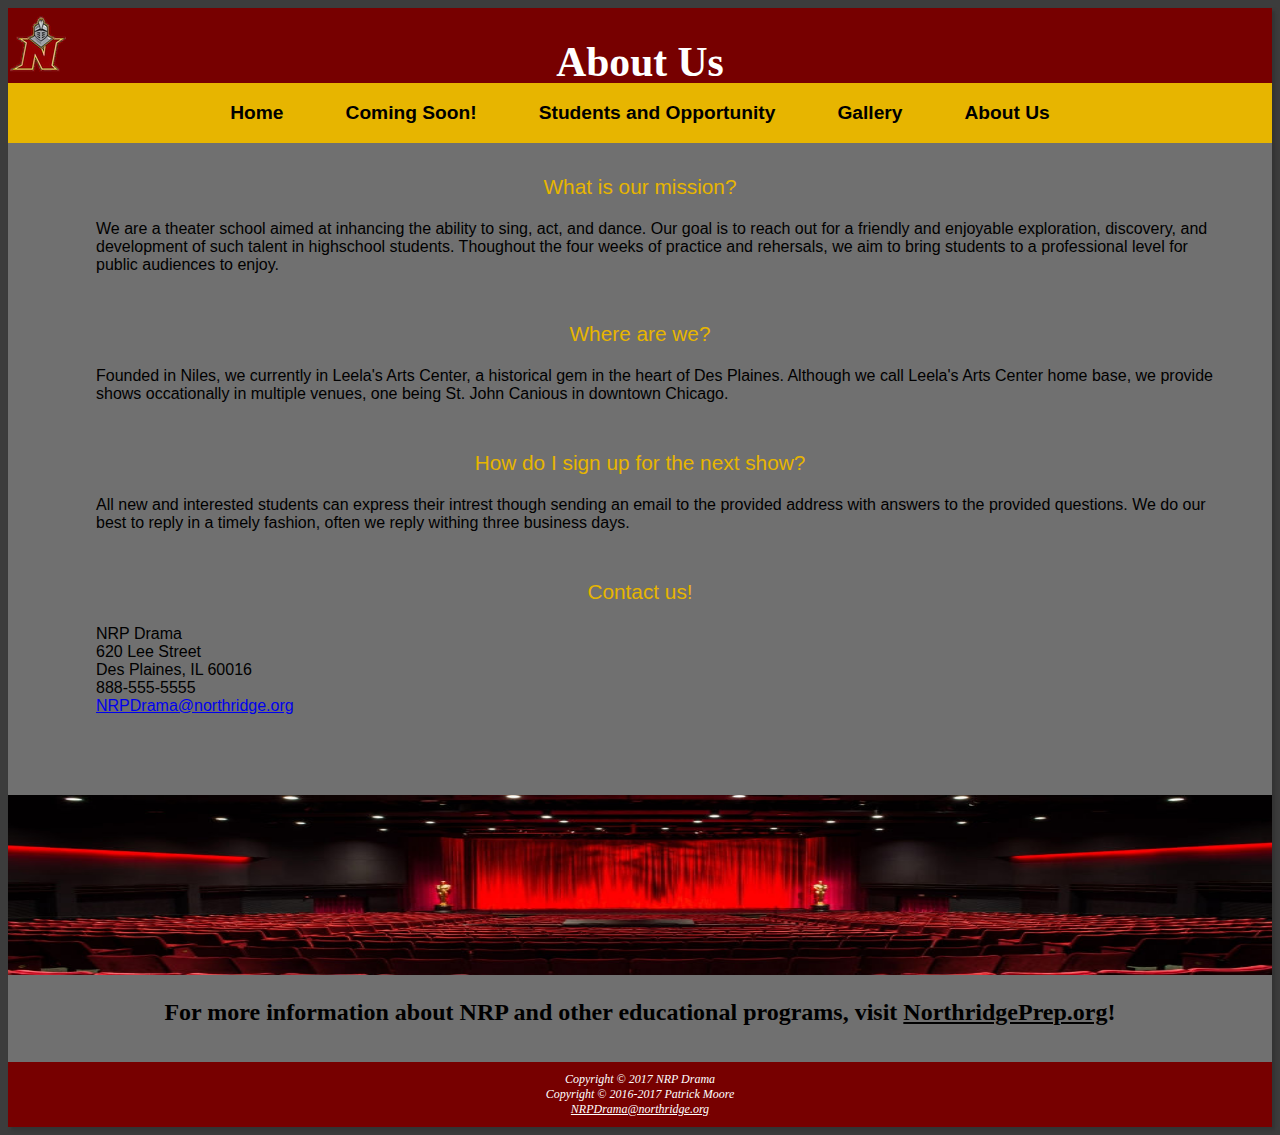
<file: about.html>
<!DOCTYPE html>
<html lang="en">
    <head>
        <title>NRP Drama :: About Us</title>
        <meta charset="utf-8">
        <meta name="viewport" content="width=device-width, initial-scale=1.0">
        <meta name="description" content="Northridge Prep Drama School offers professional quality shows and teaches students how to act, sing, and dance. NRP theater is for all audiences to enjoy.">
        <link rel="stylesheet" href="nrp.css">
        <link rel="icon" href="images/favicon.ico" type="image/x-icon">
        <!--[if lt IE 9]>
            <script src="html5shiv.js"></script>
        <![endif]-->
    </head>
    <!--Beginning of actual content-->
    <body>
        <div id="wrapper">
            <!--Top of website-->
            <header>
                <h1>About Us</h1>
            </header>
            <!--Beggining of the navigation-->
            <nav>
                <ul>
                    <li><a href=index.html title="NRP Drama :: Home">Home</a></li>
                    <li><a href=coming.html title="NRP Drama :: Coming Soon">Coming Soon!</a></li>
                    <li><a href=students.html title="NRP Drama :: Students">Students<span id="tablethide"> and Opportunity</span></a></li>
                    <li><a href=gallery.html title="NRP Drama :: Gallery">Gallery</a></li>
                    <li><a href=about.html title="NRP Drama :: About Us">About Us</a></li>
                </ul>
            </nav>
            <!--Website page's primary content-->
            <main>
                <dl id="about">
                    <dt>What is our mission?</dt>
                        <dd>We are a theater school aimed at inhancing the ability to sing, act, and dance. Our goal is to reach out for a friendly and enjoyable exploration, discovery, and development of such talent in highschool students. Thoughout the four weeks of practice and rehersals, we aim to bring students to a professional level for public audiences to enjoy.</dd>
                    <dt>Where are we?</dt>
                        <dd>Founded in Niles, we currently in Leela's Arts Center, a historical gem in the heart of Des Plaines. Although we call Leela's Arts Center home base, we provide shows occationally in multiple venues, one being St. John Canious in downtown Chicago.</dd>
                    <dt>How do I sign up for the next show?</dt>
                        <dd>All new and interested students can express their intrest though sending an email to the provided address with answers to the provided questions. We do our best to reply in a timely fashion, often we reply withing three business days.</dd>
                    <dt>Contact us!</dt>
                        <dd>NRP Drama<br>620 Lee Street<br>Des Plaines, IL 60016<br><a id="mobile" href="tel:888-555-5555">888-555-5555</a><span id="desktop">888-555-5555</span><br><a href="mailto:p_moore17@harpercollege.edu">NRPDrama@northridge.org</a></dd>
                </dl>
                <div id="stage1">
                </div>
                <h3 class="black">For more information about NRP and other educational programs, visit <a href="http://www.northridgeprep.org/" title="NRP School Site" class="black" target="_blank">NorthridgePrep.org</a>!</h3>
            </main>
            <!--Contact and Copyright-->
            <footer>
                Copyright &copy; 2017 NRP Drama<br>Copyright &copy; 2016-2017 Patrick Moore<br><a href="mailto:p_moore17@harpercollege.edu">NRPDrama@northridge.org</a>
            </footer>
        </div>
    </body>
</html>
</file>
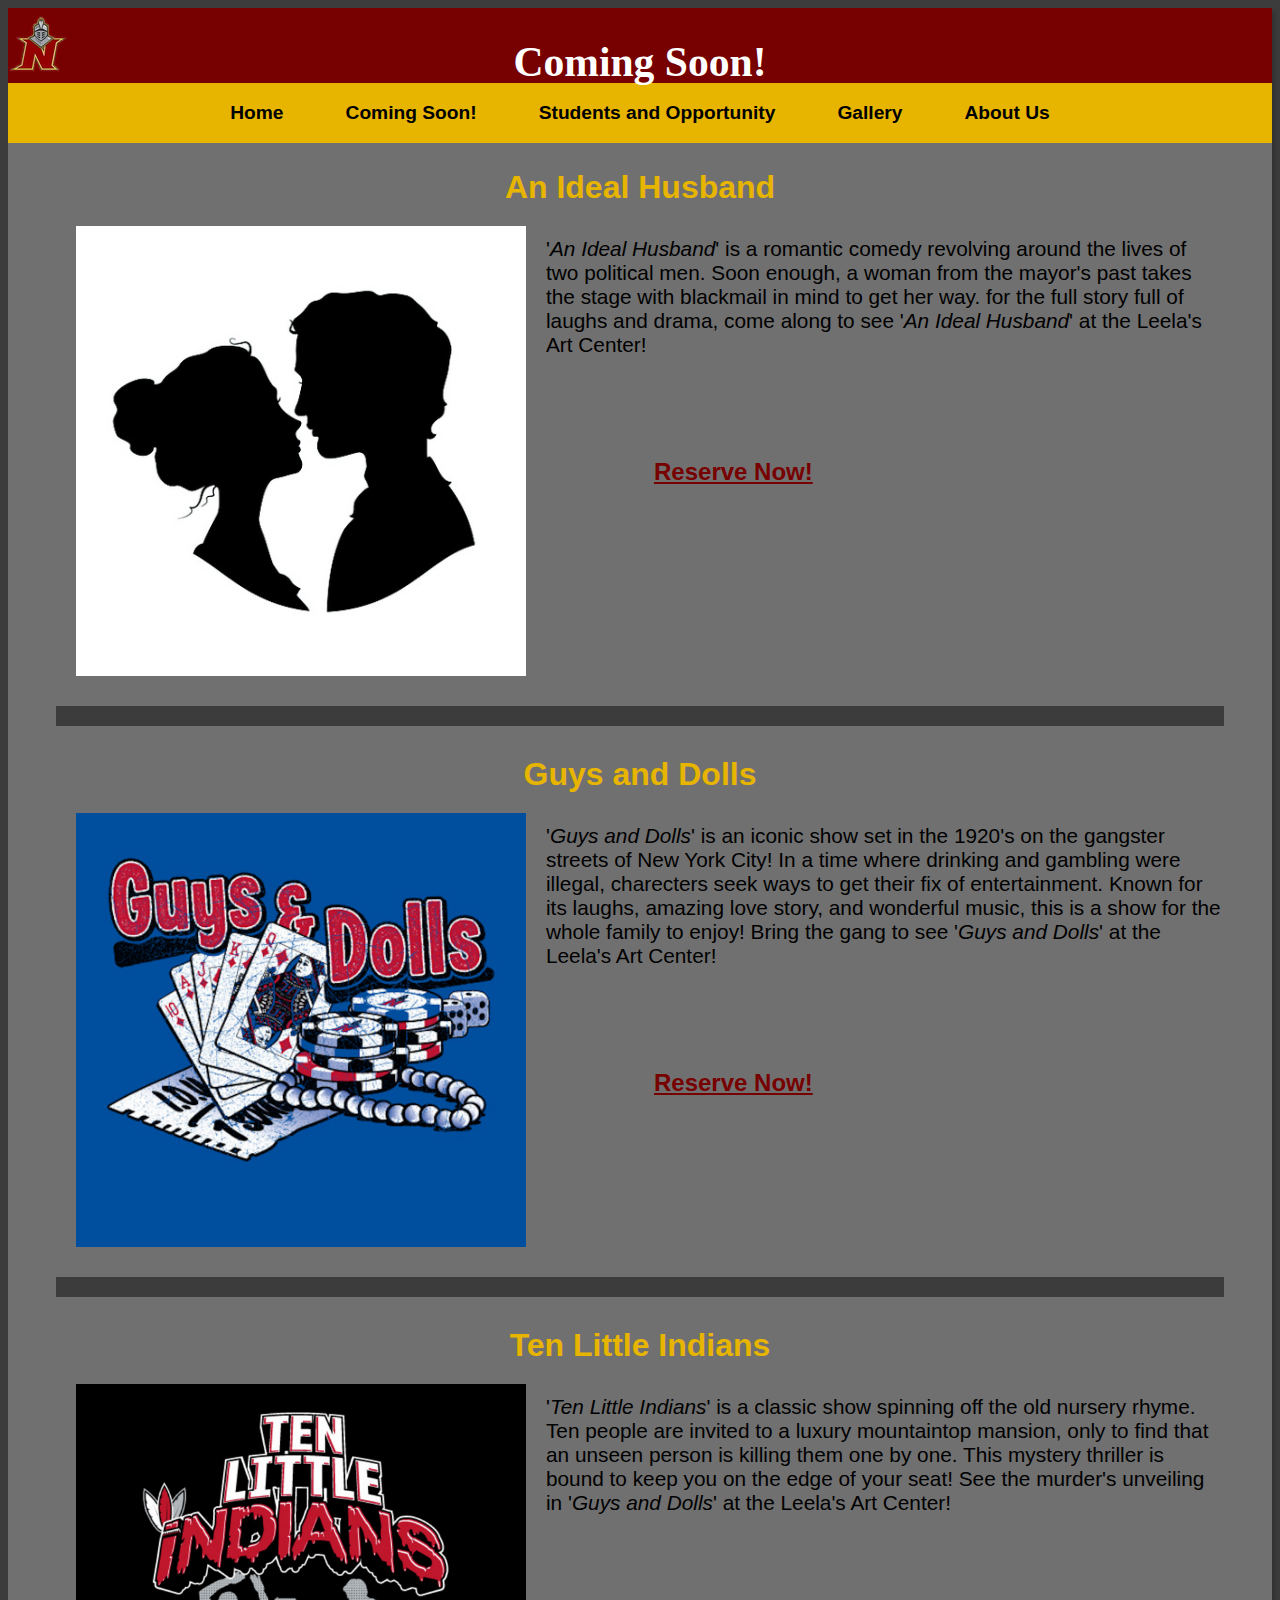
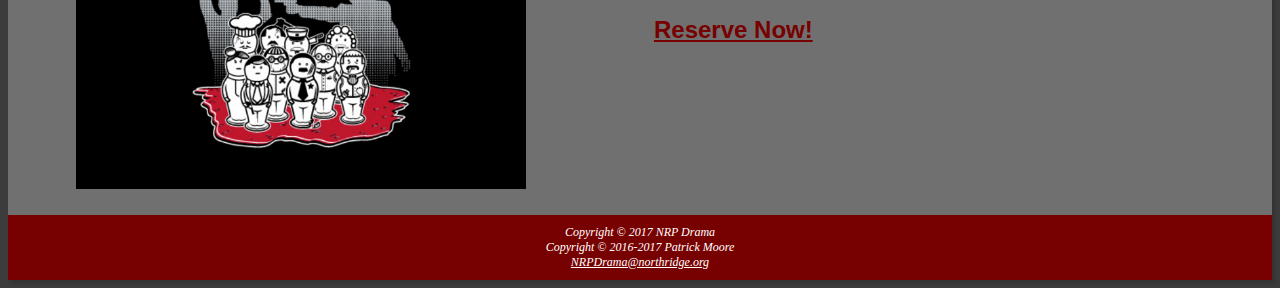
<file: coming.html>
<!DOCTYPE html>
<html lang="en">
    <head>
        <title>NRP Drama :: Coming Soon</title>
        <meta charset="utf-8">
        <meta name="viewport" content="width=device-width, initial-scale=1.0">
        <meta name="description" content="Northridge Prep Drama School offers professional quality shows and teaches students how to act, sing, and dance. NRP theater has a variety of upcoming shows.">
        <link rel="stylesheet" href="nrp.css">
        <link rel="icon" href="images/favicon.ico" type="image/x-icon">
        <!--[if lt IE 9]>
            <script src="html5shiv.js"></script>
        <![endif]-->
    </head>
    <!--Beginning of actual content-->
    <body>
        <div id="wrapper">
            <!--Top of website-->
            <header>
                <h1>Coming Soon!</h1>
            </header>
            <!--Beggining of the navigation-->
            <nav>
                <ul>
                    <li><a href=index.html title="NRP Drama :: Home">Home</a></li>
                    <li><a href=coming.html title="NRP Drama :: Coming Soon">Coming Soon!</a></li>
                    <li><a href=students.html title="NRP Drama :: Students">Students<span id="tablethide"> and Opportunity</span></a></li>
                    <li><a href=gallery.html title="NRP Drama :: Gallery">Gallery</a></li>
                    <li><a href=about.html title="NRP Drama :: About Us">About Us</a></li>
                </ul>
            </nav>
            <!--Website page's primary content-->
            <main id="centeradcoming">
                <div class="coming">
                    <h2>An Ideal Husband</h2>
                    <img src="images/IHlogo.png" width="450" height="450" title="Ideal Husband logo" alt="Ideal Husband logo">
                    <p>'<span class="showname">An Ideal Husband</span>' is a romantic comedy revolving around the lives of two political men. Soon enough, a woman from the mayor's past takes the stage with blackmail in mind to get her way. for the full story full of laughs and drama, come along to see '<span class="showname">An Ideal Husband</span>' at the Leela's Art Center!</p>
                    <br>
                    <a href=reserve.html title="NRP Drama :: Reserve">Reserve Now!</a>
                </div>
                <div class="adspace">
                </div>
                <div class="coming">
                    <h2>Guys and Dolls</h2>
                    <img src="images/GDlogo.png" width="450" height="450" title="Guys and Dolls logo" alt="Guys and Dolls logo">
                    <p>'<span class="showname">Guys and Dolls</span>' is an iconic show set in the 1920's on the gangster streets of New York City! In a time where drinking and gambling were illegal, charecters seek ways to get their fix of entertainment. Known for its laughs, amazing love story, and wonderful music, this is a show for the whole family to enjoy! Bring the gang to see '<span class="showname">Guys and Dolls</span>' at the Leela's Art Center!</p>
                    <br>
                    <a href=reserve.html title="NRP Drama :: Reserve">Reserve Now!</a>
                </div>
                <div class="adspace">
                </div>
                <div class="coming">
                    <h2>Ten Little Indians</h2>
                    <img src="images/TLIlogo.png" width="450" height="450" title="Ten Little Indians logo" alt="Ten Little Indians logo">
                    <p>'<span class="showname">Ten Little Indians</span>' is a classic show spinning off the old nursery rhyme. Ten people are invited to a luxury mountaintop mansion, only to find that an unseen person is killing them one by one. This mystery thriller is bound to keep you on the edge of your seat! See the murder's unveiling in '<span class="showname">Guys and Dolls</span>' at the Leela's Art Center!</p>
                    <br>
                    <a href=reserve.html title="NRP Drama :: Reserve">Reserve Now!</a>
                </div>
            </main>
            <!--Contact and Copyright-->
            <footer>
                Copyright &copy; 2017 NRP Drama<br>Copyright &copy; 2016-2017 Patrick Moore<br><a href="mailto:p_moore17@harpercollege.edu">NRPDrama@northridge.org</a>
            </footer>
        </div>
    </body>
</html>
</file>
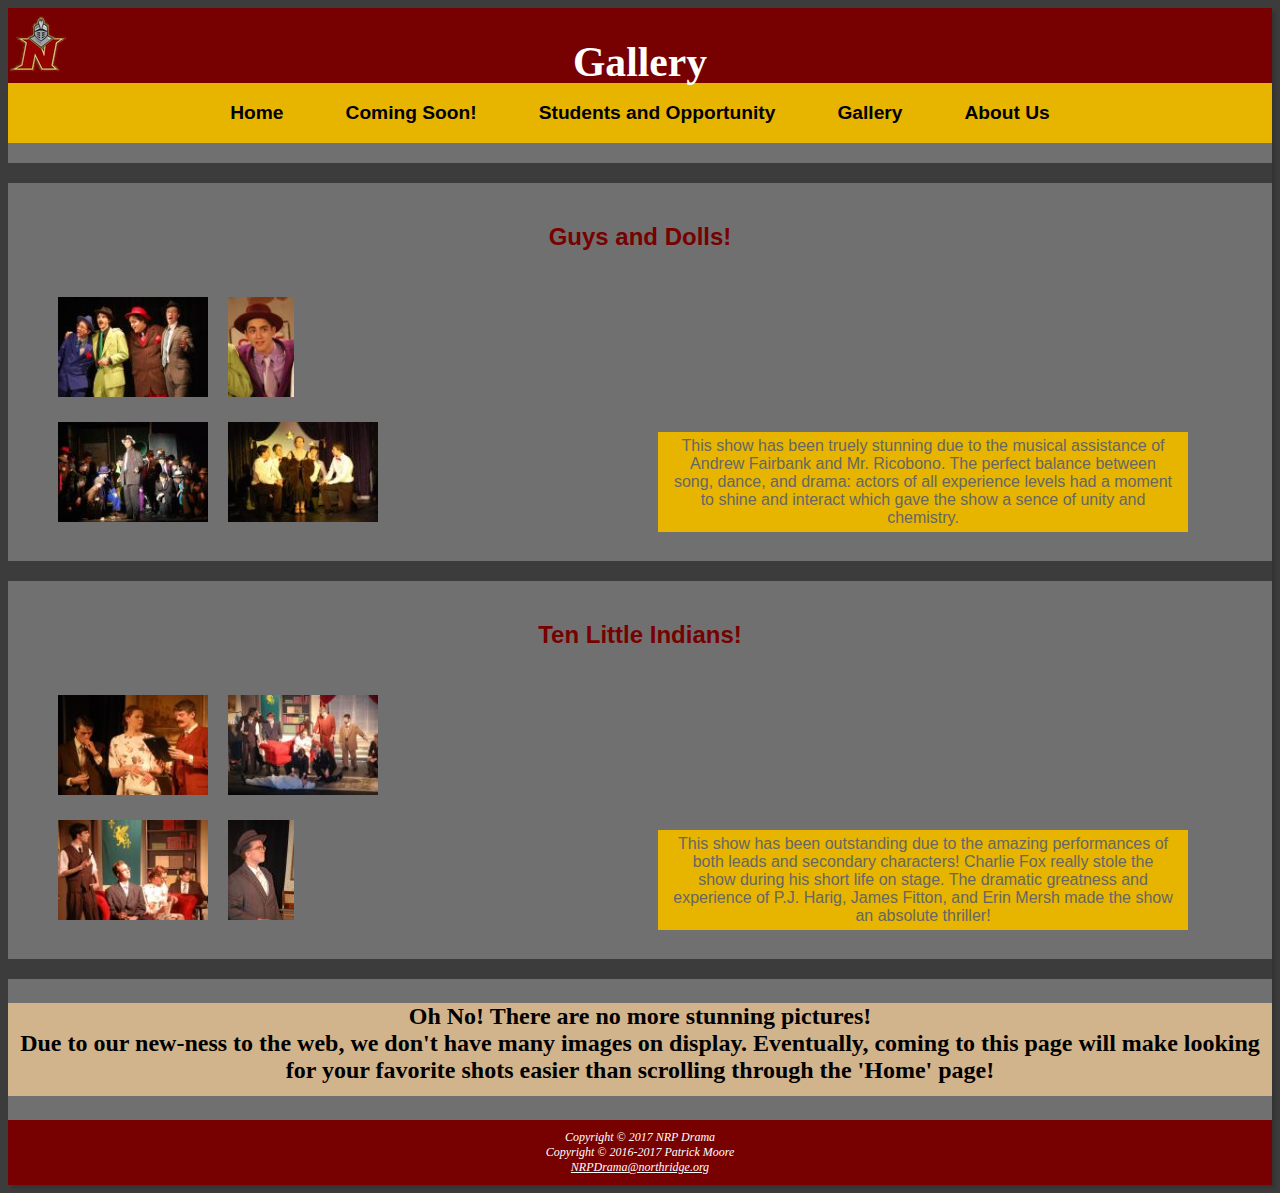
<file: gallery.html>
<!DOCTYPE html>
<html lang="en">
    <head>
        <title>NRP Drama :: Gallery</title>
        <meta charset="utf-8">
        <meta name="viewport" content="width=device-width, initial-scale=1.0">
        <meta name="description" content="Northridge Prep Drama School offers professional quality shows and teaches students how to act, sing, and dance. NRP theater pictures can be found here.">
        <link rel="stylesheet" href="nrp.css">
        <link rel="icon" href="images/favicon.ico" type="image/x-icon">
        <!--[if lt IE 9]>
            <script src="html5shiv.js"></script>
        <![endif]-->
    </head>
    <!--Beginning of actual content-->
    <body>
        <div id="wrapper">
            <!--Top of website-->
            <header>
                <h1>Gallery</h1>
            </header>
            <!--Beggining of the navigation-->
            <nav>
                <ul>
                    <li><a href=index.html title="NRP Drama :: Home">Home</a></li>
                    <li><a href=coming.html title="NRP Drama :: Coming Soon">Coming Soon!</a></li>
                    <li><a href=students.html title="NRP Drama :: Students">Students<span id="tablethide"> and Opportunity</span></a></li>
                    <li><a href=gallery.html title="NRP Drama :: Gallery">Gallery</a></li>
                    <li><a href=about.html title="NRP Drama :: About Us">About Us</a></li>
                </ul>
            </nav>
            <!--Website page's primary content-->
            <main>
                <div class="adspace">
                </div>
                <div class="gallerycoming">
                    <h2 class="gallerypagetitle">Guys and Dolls!</h2>
                    <div class="gallerypage">
                        <ul>
                            <li>
                                <a href="images/GDphoto1.jpg" target="_blank"><img src="images/GDphoto1thumb.jpg" width="150" height="100" title="Fox, Fitton, Wilson, and Laurant" alt="Fox, Fitton, Wilson, and Laurant">
                                    <span><img src="images/GDphoto1thumb.jpg" width="150" height="100" title="Fox, Fitton, Wilson, and Laurant" alt="Fox, Fitton, Wilson, and Laurant"><br>Fox, Fitton, Wilson, and Laurant</span>
                                    </a>
                            </li>
                            <li>
                                <a href="images/GDphoto2.jpg" target="_blank"><img src="images/GDphoto2thumb.jpg" width="66" height="100" title="Gabe Checri" alt="Gabe Checri">
                                    <span><img src="images/GDphoto2thumb.jpg" width="66" height="100" title="Gabe Checri" alt="Gabe Checri"><br>Gabe Checri</span>
                                    </a>
                            </li>
                            <li>
                                <a href="images/GDphoto3.jpg" target="_blank"><img src="images/GDphoto3thumb.jpg" width="150" height="100" title="Gomez and Entire Cast" alt="Gomez and Entire Cast">
                                    <span><img src="images/GDphoto3thumb.jpg" width="150" height="100" title="Gomez and Entire Cast" alt="Gomez and Entire Cast"><br>Gomez and Entire Cast</span>
                                    </a>
                            </li>
                            <li>
                                <a href="images/GDphoto4.jpg" target="_blank"><img src="images/GDphoto4thumb.jpg" width="150" height="100" title="Merch and Suitors" alt="Merch and Suitors">
                                    <span><img src="images/GDphoto4thumb.jpg" width="150" height="100" title="Merch and Suitors" alt="Merch and Suitors"><br>Merch and Suitors</span>
                                    </a>
                            </li>
                        </ul>
                        <p class="gallerypagetext">This show has been truely stunning due to the musical assistance of Andrew Fairbank and Mr. Ricobono. The perfect balance between song, dance, and drama: actors of all experience levels had a moment to shine and interact which gave the show a sence of unity and chemistry.</p>
                    </div>
                </div>
                <div class="adspace">
                </div>
                <div class="gallerycoming">
                    <h2 class="gallerypagetitle">Ten Little Indians!</h2>
                    <div class="gallerypage">
                        <ul>
                            <li>
                                <a href="images/TLIphoto1.jpg" target="_blank"><img src="images/TLIphoto1thumb.jpg" width="150" height="100" title="Fitton, Mersh, and Buermo" alt="Fitton, Mersh, and Buermo">
                                    <span><img src="images/TLIphoto1thumb.jpg" width="150" height="100" title="Fitton, Mersh, and Buermo" alt="Fitton, Mersh, and Buermo"><br>Fitton, Mersh, and Buermo</span>
                                </a>
                            </li>
                            <li>
                                <a href="images/TLIphoto2.jpg" target="_blank"><img src="images/TLIphoto2thumb.jpg" width="150" height="100" title="Entire Cast" alt="Entire Cast">
                                    <span><img src="images/TLIphoto2thumb.jpg" width="150" height="100" title="Entire Cast" alt="Entire Cast"><br>Entire Cast</span>
                                </a>
                            </li>
                            <li>
                                <a href="images/TLIphoto3.jpg" target="_blank"><img src="images/TLIphoto3thumb.jpg" width="150" height="100" title="Harig, Fox, Mersh, and Fitton" alt="Harig, Fox, Mersh, and Fitton">
                                    <span><img src="images/TLIphoto3thumb.jpg" width="150" height="100" title="Harig, Fox, Mersh, and Fitton" alt="Harig, Fox, Mersh, and Fitton"><br>Harig, Fox, Mersh, and Fitton</span>
                                </a>
                            </li>
                            <li>
                                <a href="images/TLIphoto4.jpg" target="_blank"><img src="images/TLIphoto4thumb.jpg" width="66" height="100" title="Ten Little Indians cast" alt="Ten Little Indians cast">
                                    <span><img src="images/TLIphoto4thumb.jpg" width="66" height="100" title="Charlie Fox" alt="Charlie Fox"><br>Charlie Fox</span>
                                </a>
                            </li>
                        </ul>
                        <p class="gallerypagetext">This show has been outstanding due to the amazing performances of both leads and secondary characters! Charlie Fox really stole the show during his short life on stage. The dramatic greatness and experience of P.J. Harig, James Fitton, and Erin Mersh made the show an absolute thriller!</p>
                    </div>
                </div>
                <div class="adspace">
                </div>
                <h3 id="ohno">Oh No! There are no more stunning pictures!<br>Due to our new-ness to the web, we don't have many images on display. Eventually, coming to this page will make looking for your favorite shots easier than scrolling through the 'Home' page!</h3>
            </main>
            <!--Contact and Copyright-->
            <footer>
                Copyright &copy; 2017 NRP Drama<br>Copyright &copy; 2016-2017 Patrick Moore<br><a href="mailto:p_moore17@harpercollege.edu">NRPDrama@northridge.org</a>
            </footer>
        </div>
    </body>
</html>
</file>
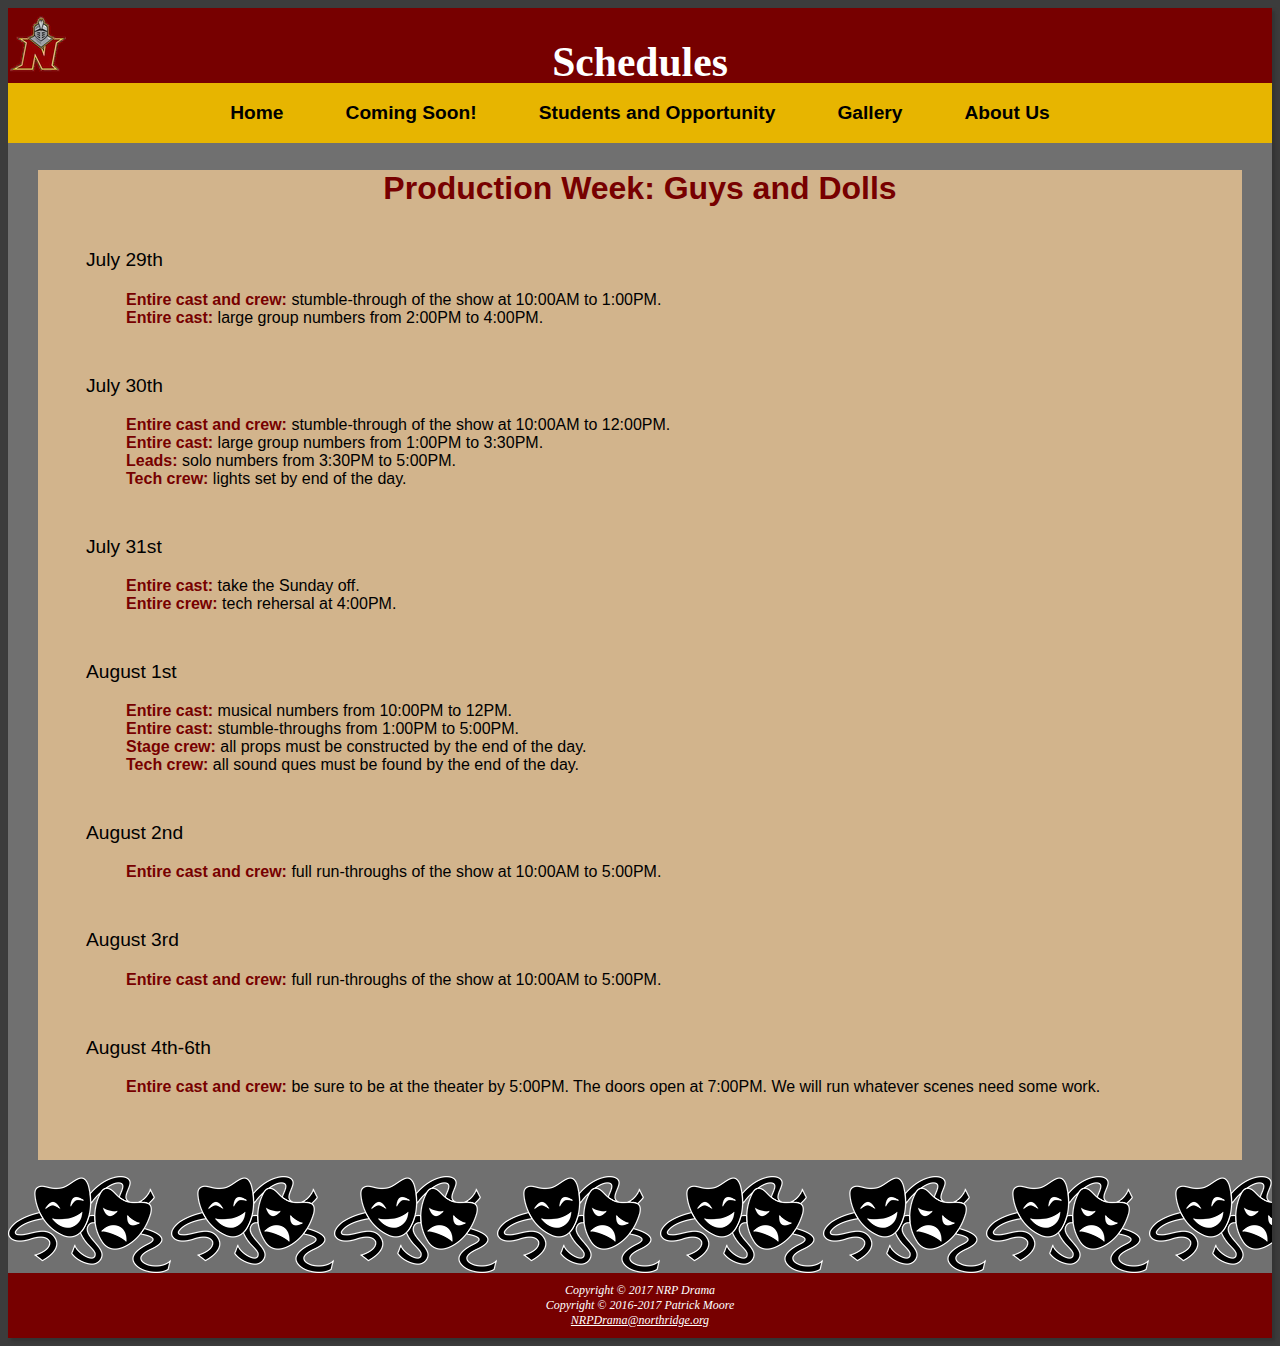
<file: schedule.html>
<!DOCTYPE html>
<html lang="en">
    <head>
        <title>NRP Drama :: Schedule</title>
        <meta charset="utf-8">
        <meta name="viewport" content="width=device-width, initial-scale=1.0">
        <meta name="description" content="Northridge Prep Drama School offers professional quality shows and teaches students how to act, sing, and dance. NRP theater student schedule is available here.">
        <link rel="stylesheet" href="nrp.css">
        <link rel="icon" href="images/favicon.ico" type="image/x-icon">
        <!--[if lt IE 9]>
            <script src="html5shiv.js"></script>
        <![endif]-->
    </head>
    <!--Beginning of actual content-->
    <body>
        <div id="wrapper">
            <!--Top of website-->
            <header>
                <h1>Schedules</h1>
            </header>
            <!--Beggining of the navigation-->
            <nav>
                <ul>
                    <li><a href=index.html title="NRP Drama :: Home">Home</a></li>
                    <li><a href=coming.html title="NRP Drama :: Coming Soon">Coming Soon!</a></li>
                    <li><a href=students.html title="NRP Drama :: Students">Students<span id="tablethide"> and Opportunity</span></a></li>
                    <li><a href=gallery.html title="NRP Drama :: Gallery">Gallery</a></li>
                    <li><a href=about.html title="NRP Drama :: About Us">About Us</a></li>
                </ul>
            </nav>
            <!--Website page's primary content-->
            <main>
                <div id="schedule">
                    <h2>Production Week: Guys and Dolls</h2>
                    <dl>
                        <dt>July 29th</dt>
                            <dd><span>Entire cast and crew:</span> stumble-through of the show at 10:00AM to 1:00PM.<br><span>Entire cast:</span> large group numbers from 2:00PM to 4:00PM.</dd>
                        <dt>July 30th</dt>
                            <dd><span>Entire cast and crew:</span> stumble-through of the show at 10:00AM to 12:00PM.<br><span>Entire cast:</span> large group numbers from 1:00PM to 3:30PM.<br><span>Leads:</span> solo numbers from 3:30PM to 5:00PM.<br><span>Tech crew:</span> lights set by end of the day.</dd>
                        <dt>July 31st</dt>
                            <dd><span>Entire cast:</span> take the Sunday off.<br><span>Entire crew:</span> tech rehersal at 4:00PM.</dd>
                        <dt>August 1st</dt>
                            <dd><span>Entire cast:</span> musical numbers from 10:00PM to 12PM.<br><span>Entire cast:</span> stumble-throughs from 1:00PM to 5:00PM.<br><span>Stage crew:</span> all props must be constructed by the end of the day.<br><span>Tech crew:</span> all sound ques must be found by the end of the day.</dd>
                        <dt>August 2nd</dt>
                            <dd><span>Entire cast and crew:</span> full run-throughs of the show at 10:00AM to 5:00PM.</dd>
                        <dt>August 3rd</dt>
                            <dd><span>Entire cast and crew:</span> full run-throughs of the show at 10:00AM to 5:00PM.</dd>
                        <dt>August 4th-6th</dt>
                            <dd><span>Entire cast and crew:</span> be sure to be at the theater by 5:00PM. The doors open at 7:00PM. We will run whatever scenes need some work.</dd>
                    </dl>
                </div>
                <div class="dramamask">
                </div>
            </main>
            <!--Contact and Copyright-->
            <footer>
                Copyright &copy; 2017 NRP Drama<br>Copyright &copy; 2016-2017 Patrick Moore<br><a href="mailto:p_moore17@harpercollege.edu">NRPDrama@northridge.org</a>
            </footer>
        </div>
    </body>
</html>
</file>
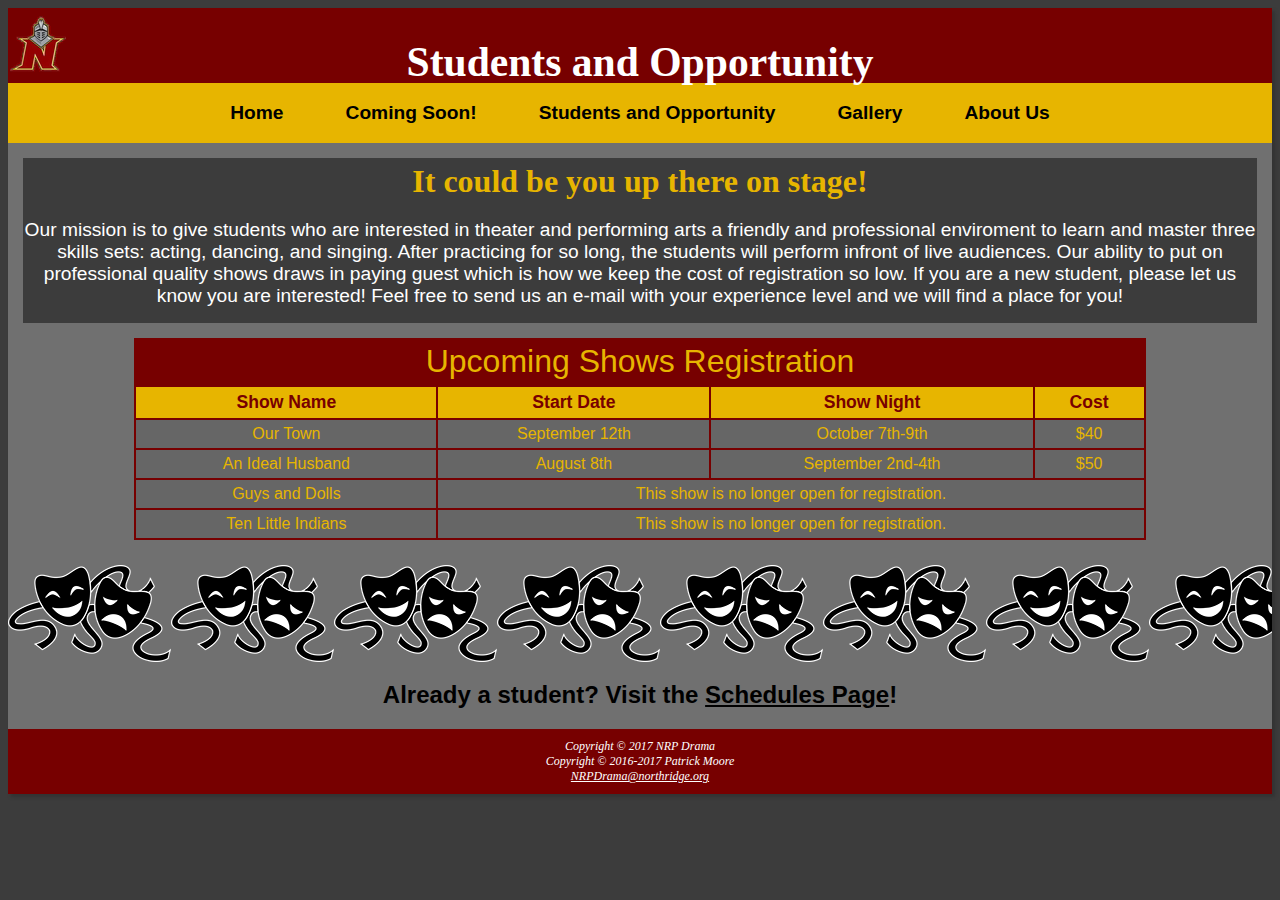
<file: students.html>
<!DOCTYPE html>
<html lang="en">
    <head>
        <title>NRP Drama :: Students</title>
        <meta charset="utf-8">
        <meta name="viewport" content="width=device-width, initial-scale=1.0">
        <meta name="description" content="Northridge Prep Drama School offers professional quality shows and teaches students how to act, sing, and dance. NRP theater is proud to give such opportunities.">
        <link rel="stylesheet" href="nrp.css">
        <link rel="icon" href="images/favicon.ico" type="image/x-icon">
        <!--[if lt IE 9]>
            <script src="html5shiv.js"></script>
        <![endif]-->
    </head>
    <!--Beginning of actual content-->
    <body>
        <div id="wrapper">
            <!--Top of website-->
            <header>
                <h1>Students<span id="mobilehide"> and Opportunity</span></h1>
            </header>
            <!--Beggining of the navigation-->
            <nav>
                <ul>
                    <li><a href=index.html title="NRP Drama :: Home">Home</a></li>
                    <li><a href=coming.html title="NRP Drama :: Coming Soon">Coming Soon!</a></li>
                    <li><a href=students.html title="NRP Drama :: Students">Students<span id="tablethide"> and Opportunity</span></a></li>
                    <li><a href=gallery.html title="NRP Drama :: Gallery">Gallery</a></li>
                    <li><a href=about.html title="NRP Drama :: About Us">About Us</a></li>
                </ul>
            </nav>
            <!--Website page's primary content-->
            <main>
                <div id="student">
                    <h2>It could be you up there on stage!</h2>
                    <p>Our mission is to give students who are interested in theater and performing arts a friendly and professional enviroment to learn and master three skills sets: acting, dancing, and singing. After practicing for so long, the students will perform infront of live audiences. Our ability to put on professional quality shows draws in paying guest which is how we keep the cost of registration so low. If you are a new student, please let us know you are interested! Feel free to send us an e-mail with your experience level and we will find a place for you!</p>
                </div>
                <table>
                    <caption>Upcoming Shows Registration</caption>
                    <tr>
                        <th>Show Name</th>
                        <th>Start Date</th>
                        <th>Show Night</th>
                        <th>Cost</th>
                    </tr>
                    <tr>
                        <td>Our Town</td>
                        <td>September 12th</td>
                        <td>October 7th-9th</td>
                        <td>$40</td>
                    </tr>
                    <tr>
                        <td>An Ideal Husband</td>
                        <td>August 8th</td>
                        <td>September 2nd-4th</td>
                        <td>$50</td>
                    </tr>
                    <tr>
                        <td>Guys and Dolls</td>
                        <td colspan="3">This show is no longer open for registration.</td>
                    </tr>
                    <tr>
                        <td>Ten Little Indians</td>
                        <td colspan="3">This show is no longer open for registration.</td>
                    </tr>
                </table>
                <div class="dramamask">
                </div>
                <h2 id="visit"> Already a student? Visit the <a class="black" href=schedule.html title="NRP Drama :: Schedule">Schedules Page</a>!</h2>
            </main>
            <!--Contact and Copyright-->
            <footer>
                Copyright &copy; 2017 NRP Drama<br>Copyright &copy; 2016-2017 Patrick Moore<br><a href="mailto:p_moore17@harpercollege.edu">NRPDrama@northridge.org</a>
            </footer>
        </div>
    </body>
</html>
</file>
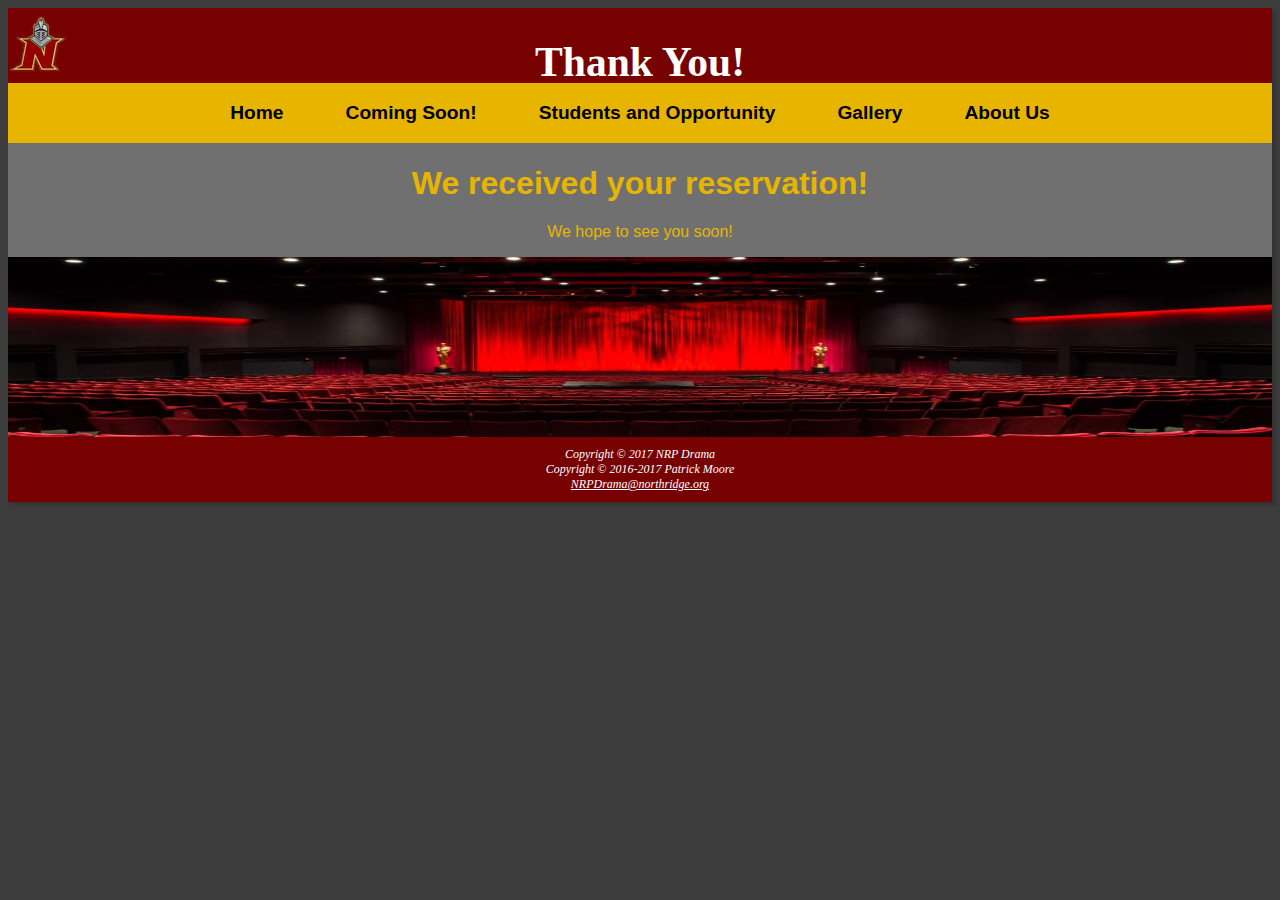
<file: thankyou.html>
<!DOCTYPE html>
<html lang="en">
    <head>
        <title>NRP Drama</title>
        <meta charset="utf-8">
        <meta name="viewport" content="width=device-width, initial-scale=1.0">
        <meta name="robots" content="noindex,nofollow">
        <link rel="stylesheet" href="nrp.css">
        <link rel="icon" href="images/favicon.ico" type="image/x-icon">
        <!--[if lt IE 9]>
            <script src="html5shiv.js"></script>
        <![endif]-->
    </head>
    <!--Beginning of actual content-->
    <body>
        <div id="wrapper">
            <!--Top of website-->
            <header>
                <h1>Thank You!</h1>
            </header>
            <!--Beggining of the navigation-->
            <nav>
                <ul>
                    <li><a href=index.html title="NRP Drama :: Home">Home</a></li>
                    <li><a href=coming.html title="NRP Drama :: Coming Soon">Coming Soon!</a></li>
                    <li><a href=students.html title="NRP Drama :: Students">Students<span id="tablethide"> and Opportunity</span></a></li>
                    <li><a href=gallery.html title="NRP Drama :: Gallery">Gallery</a></li>
                    <li><a href=about.html title="NRP Drama :: About Us">About Us</a></li>
                </ul>
            </nav>
            <!--Website page's primary content-->
            <main>
                <div>
                    <h1 class="thanks">We received your reservation!</h1>
                    <p class="thanks">We hope to see you soon!</p>
                </div>
                <div id="stage1">
                </div>
            </main>
            <!--Contact and Copyright-->
            <footer>
                Copyright &copy; 2017 NRP Drama<br>Copyright &copy; 2016-2017 Patrick Moore<br><a href="mailto:p_moore17@harpercollege.edu">NRPDrama@northridge.org</a>
            </footer>
        </div>
    </body>
</html>
</file>
<file: nrp.css>
header, main, nav, footer, figure, figcaption, aside, section, article {display: block;
}

/*What is displayed around content*/
body {background-color: #3C3C3C;
    color: #666;
    font-family: Arial, Helvetica, sans-serif;
}

#wrapper {margin: auto;
    width: auto;
    min-width: 960px;
    max-width: 2048px;
    background-color: #707070;
    box-shadow: 3px 3px 3px #333;
}

/*top, logo, and index article titles*/
header {background-color: #700;
    color: #FFF;
    background-image: url(images/logo.png);
    background-position: left;
    background-repeat: no-repeat;
    height: 60px;
    padding-top: 2px;
    padding-bottom: 13px;
    text-align: center;
    margin: 0;
    font-family: "times new roman", Georgia, serif;
    font-size: 130%;
}

/*navigation straight across*/
nav {background-color: #E7B500;
    font-weight: bold;
    text-align: center;
    padding: 0px 10px;
    width: auto;
}

nav li {display: inline-block;
    padding: 1em 1.5em;
}

nav ul {list-style-type: none;
    text-align: center;
    margin: 0;
    padding: 0;
}

nav a {text-decoration: none;
}

nav a:link { color: #000; }

nav a:visited { color: #000; }

nav a:hover {  color: #FFF;}

/*index left announcements text*/
aside { float: left;
    width: 240px;
    background-color: #D2B48C;
    color: #000;
    margin: 10px 5px;
}

aside p {padding: 0 1em 0.5em 1em;
}

p {font-family: Arial, sans-serif;
}

h3, h4 {text-align: center;
    font-family: "times new roman", Georgia, serif;
}

h3 {font-size: 150%;
    padding-bottom: 0.5em;
}

h4 {font-size: 110%;
}

/*index right post text*/
#rightcolumn { margin: 10px 5px 0 255px;
    background-color: #3C3C3C;
    color: #FFF;
}

#rightcolumn header {background-color: #3C3C3C;
    color: #E7B500;
    background-image: none;
    height: 35px;
    font-size: 120%;
}

#rightcolumn p {text-align: center;
}

.blackspace {background-color: #707070;
    padding: 10px 0px;}

.halfblackspace {background-color: #707070;
    padding: 5px 0px;}

article {padding: 0 10px 5px 10px;
}

.showname {font-style: italic;}

/*pics (also in index posts)*/

#gallery {position: relative;
}

#gallery ul    {width: auto;
    list-style-type: none;
    text-align: center;
}

#gallery li    {display: inline;
    padding: 10px;
}

#gallery img    {border-style: none;
}

#gallery a    {text-decoration: none;
    color: #333;
    font-style: italic;
}

video {width: 100%;
    height: auto;
    max-width: 320px;
}

#centerad {margin: auto;
    padding: 1em 3em;
    overflow: auto;
}

#centerad h2 {text-align: center;
    color: #E7B500;
    padding-bottom: 1em;
    font-size: 2em;
    padding: 10px;
    margin: 0;
}

#centerad img {float: left;
    position: relative;
    display: inline;
    padding: 10px 20px;
}

#centerad p {color: #000;
    padding-bottom: 3em;
    font-size: 130%;
}

#centerad a {font-weight: bold;
    font-size: 150%;
    padding-left: 4.5em;
    color: #700;
}

.gallerypage {height: 270px;
    position: relative;
    max-width: 1200px;
    overflow: hidden;
}

.gallerypage ul {width: 400px;
    list-style-type: none;
}

.gallerypage li {display: inline;
    float: left;
    padding: 10px;
}

.gallerypage img {border: none;
    float: none;
}

.gallerypage a {text-decoration: none;
    color: #000;
    font-style: italic;
}

.gallerypage span {position: absolute;
    left: -1000px;
    opacity: 0;
    transition: opacity 3s ease-in-out;
    color: #E7B500;
}

.gallerypage a:hover span {position: absolute;
    top: 16px;
    left: 460px;
    text-align: center;
    opacity: 1;
}

.gallerypagetitle {color: #700;
    text-align: center;
}

.gallerypage p {text-align: center;
    float: right;
    color: #666;
    background-color: #E7B500;
    padding: 5px 15px;
    margin: 20px;
    width: 500px;
}

#ohno {background-color: #D2B48C;
    color: #000;
}

.gallerycoming {display: block;
    overflow: auto;
}
/*about dlist and contact*/


dl {padding: 1em 3em;
}

dt {text-align: center;
    color: #E7B500;
    padding-bottom: 1em;
    font-size: 130%;
}

dd {color: #000;
    padding-bottom: 3em;
}

#mobile {display: none;
}

#desktop {display: inline;
}

#stage1 {background-repeat: no-repeat;
    background-image: url(images/stage1.jpg);
    background-size: 100% 100%;
    height: 180px;
    clear: both;
}

.black {color: #000;}


/*form*/

#instruction {color: #E7B500;
}

form {color: #700;
    padding: 15px 45px;
}

.thanks {text-align: center;
    color: #E7B500;
}

fieldset {border: 2px solid #FFF;
}
/*Coming soon posts*/

.coming {display: block;
    overflow: auto;
}

.coming img {max-width: 450px;
    height: auto;
    width: auto;}

.adspace {background-color: #3C3C3C;
    padding-bottom: 20px;
    margin: 20px 0px;
}

#centeradcoming {margin: auto;
    padding: 1em 3em;
    overflow: auto;
}

#centeradcoming h2 {text-align: center;
    color: #E7B500;
    padding-bottom: 1em;
    font-size: 2em;
    padding: 10px;
    margin: 0;
}

#centeradcoming img {float: left;
    position: relative;
    display: inline;
    padding: 10px 20px;
}

#centeradcoming p {color: #000;
    padding-bottom: 3em;
    font-size: 130%;
}

#centeradcoming a {font-weight: bold;
    font-size: 150%;
    padding-left: 4.5em;
    color: #700;
}

/*Students pages*/
table {width: 80%;
    margin: auto;
    border: 1px solid #700;
    border-spacing: 0;
    margin-bottom: 25px;
}

caption {font-size: 200%;
    color: #E7B500;
    padding: 5px;
    background-color: #700;
}

th {color: #700;
    font-size: 110%;
    background-color: #E7B500;
}

td, th {border: 1px solid #700;
    padding: 5px;
}

td {text-align: center;
    color: #E7B500;
    background-color: #666;
}

.dramamask {background-image: url(images/DramaMask.png);
    height: 97px;
}

#student {text-align: center;
    background-color: #3C3C3C;
    margin: 15px;
    padding: 0.5px;
}

#student h2 {color: #E7B500;
    font-family: "times new roman", serif;
    font-size: 200%;
    margin: 4px;
}

#student p {color: #FFF;
    font-size: 120%;
    margin-bottom: 15px;
}

#visit { color: #000;
    text-align: center;
}

/*Schedule page*/

#schedule {background-color: #D2B48C;
    margin: 10px 30px;
}

#schedule h2 {font-size: 200%;
    color: #700;
    text-align: center;
}

#schedule dt, li {color: #000;
    font-size: 120%;
    text-align: left;
}

#schedule span {color: #700;
    font-weight: bold;
}

/*Contact info and copyright at bottom of page*/
footer {text-align: center;
    font-style: italic;
    font-size: 75%;
    font-family: Georgia, "Times New Roman", serif;
    padding: 0px;
    background-color: #700;
    padding: 10px 0;
    color: #FFF;
}

Footer a {color: #FFF;
}






#why {display: none;}









/*Mobile Applications*/
/* CURRENTLY IN TESTING, PARTIAL MOLDABILITY */
@media only screen and (max-width: 64em) {
/*general*/
    body {background-color: #FFF;
        margin: 0;}
    #wrapper {min-width: 0;
        width: auto;
        box-shadow: none;}
    main {margin-left: 0;}
    nav {float: none;
        width: auto;
        text-align: center;
        padding: 0.5em;}
    nav li {display: inline;
        padding: 0.25em 0.75em;}
    #tablethide {display: none;}
/*index*/
    aside {width: auto;
        float: inherit;
        margin: 20px;
        overflow: auto;}
    #rightcolumn { margin: 10px;
    	overflow: hidden;
    	clear: both;}
    footer {margin-left: 0;}
    #gallery {margin: auto;
    	width: auto;}
    .halfblackspace {padding: 0;
    	display: none;}
/*gallery*/
    .gallerypage {height: auto;
    	position: relative;
    	overflow: auto;}
	.gallerypage a:hover span {opacity: 0;}
    .gallerypage p {height: auto;
    	width: auto;
    	margin-left: initial;
    	margin: 10px;}
    .gallerypage ul {width: 350px;
    	margin: 0px 300px 0px 0px;}
    .gallerypagetitle {font-size: 200%;}
/*coming*/
    .coming img {clear: both;
    	margin: 0 auto;}
    .coming p {float: right;
    	padding-bottom: 5px;}
    .coming a {float: none}
    #centeradcoming a {display: block;
    	float: none;
    	margin: 0 auto;
        padding: 0;
        text-align: center;}
    #centeradcoming p {padding-bottom: 0;}
    #centeradcoming img {display: block;
    	padding: 0;
        margin: 0 auto;
        float: none;
        text-align: center;
        max-width: 450px;
        width: 100%;}
/*Students*/
    #student {padding: 10px;}
/*About*/
	#about {font-size: 120%;}
    #about dt {text-align: center;}
    #about dd {width: 80%;}
}

@media only screen and (max-width: 37.5em) {
/*general*/
    footer {font-size: 90%;}
    h1 {font-size: 1.5em;}
    nav {padding: 0;}
    nav li {display: block;
        margin: 0;
        border-bottom: 2px solid #300;}
    nav a {display: block;}
/*index*/
    aside {margin: 5px 5px 10px 5px;}
    #rightcolumn { margin: 0px;}
    #mobile {display: inline;}
    #desktop {display: none;}
    #rightcolumn time {display: flex;
    	justify-content: center;
        align-items: center;
        margin: 3px;
        overflow: auto;}
    #rightcolumn header {height: auto;
    	max-height: 65px;
        padding-bottom: 0;}
    #rightcolumn h2 {margin-bottom: 5px;}
    #gallery li {display: block;
    	width: 150px;
        text-align: center;}
    #gallery ul {display: table;
    	margin:0 auto;
        list-style-position: outside;
        padding: 0;}
/*gallery*/
    .gallerypage {overflow: hidden;}
    .gallerypage ul {display: table;
    	margin:0 auto;
        padding: 0;
        width: 170px;}
    .gallerypage li {display: block;
    	width: 150px;
        text-align: center;
        float: none;
        margin: 0;}
    .coming {height: auto;}
    .gallerycoming {height: auto;}
    dl {width: auto;
    	padding: 0;}
/*schedule*/
    #schedule {margin: 20px 5px;
    	padding: 8px;}
    #mobilehide {display: none;}
    #tablethide {display: initial;}
}
</file>
